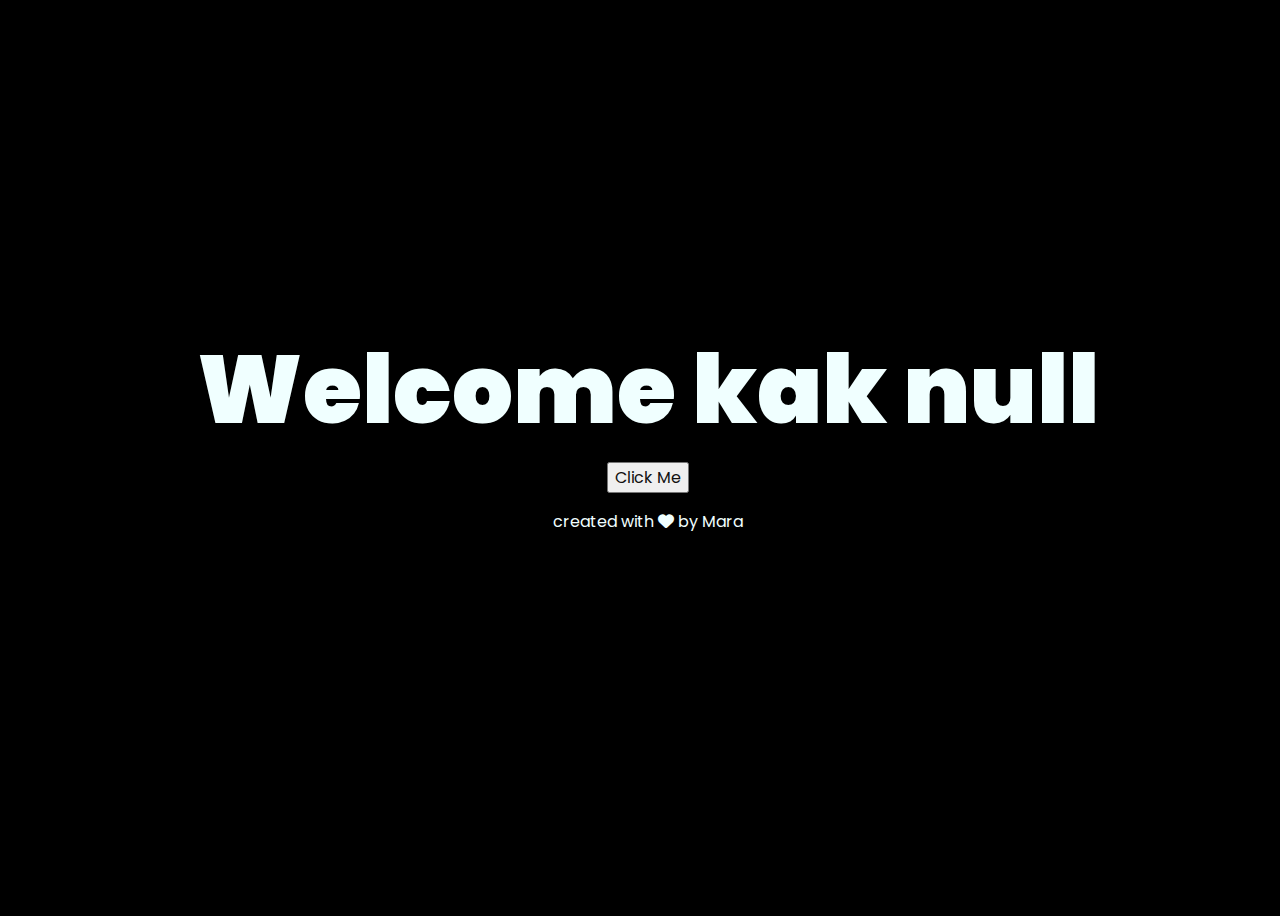
<file: index.html>
<!DOCTYPE html>
<html lang="en">
<head>
    <meta charset="UTF-8">
    <meta http-equiv="X-UA-Compatible" content="IE=edge">
    <meta name="viewport" content="width=device-width, initial-scale=1.0">
    <link rel="stylesheet" href="css/style.css">
    <link rel="icon" href="img/flowers.png" type="image/x-icon">
    <link rel="stylesheet" href="https://cdnjs.cloudflare.com/ajax/libs/font-awesome/6.2.0/css/all.min.css">
    <title>bunganya</title>
</head>
<body>
    <div class="greetings">
    <!-- silahkan menambah kata sesuai keinginan dengan <span>text...</span -->
        <span class="crush"><script src="script.js"></script> </span>
    </div>

    <div class="button">
        <button>
            <a href="flower.html">Click Me</a>
        </button>
        
    </div>
    <div class="fff">
        <p>created with <i class="fa-solid fa-heart"></i> by Mara</p><br><br>
        
</div>
</body>
</html>
</file>
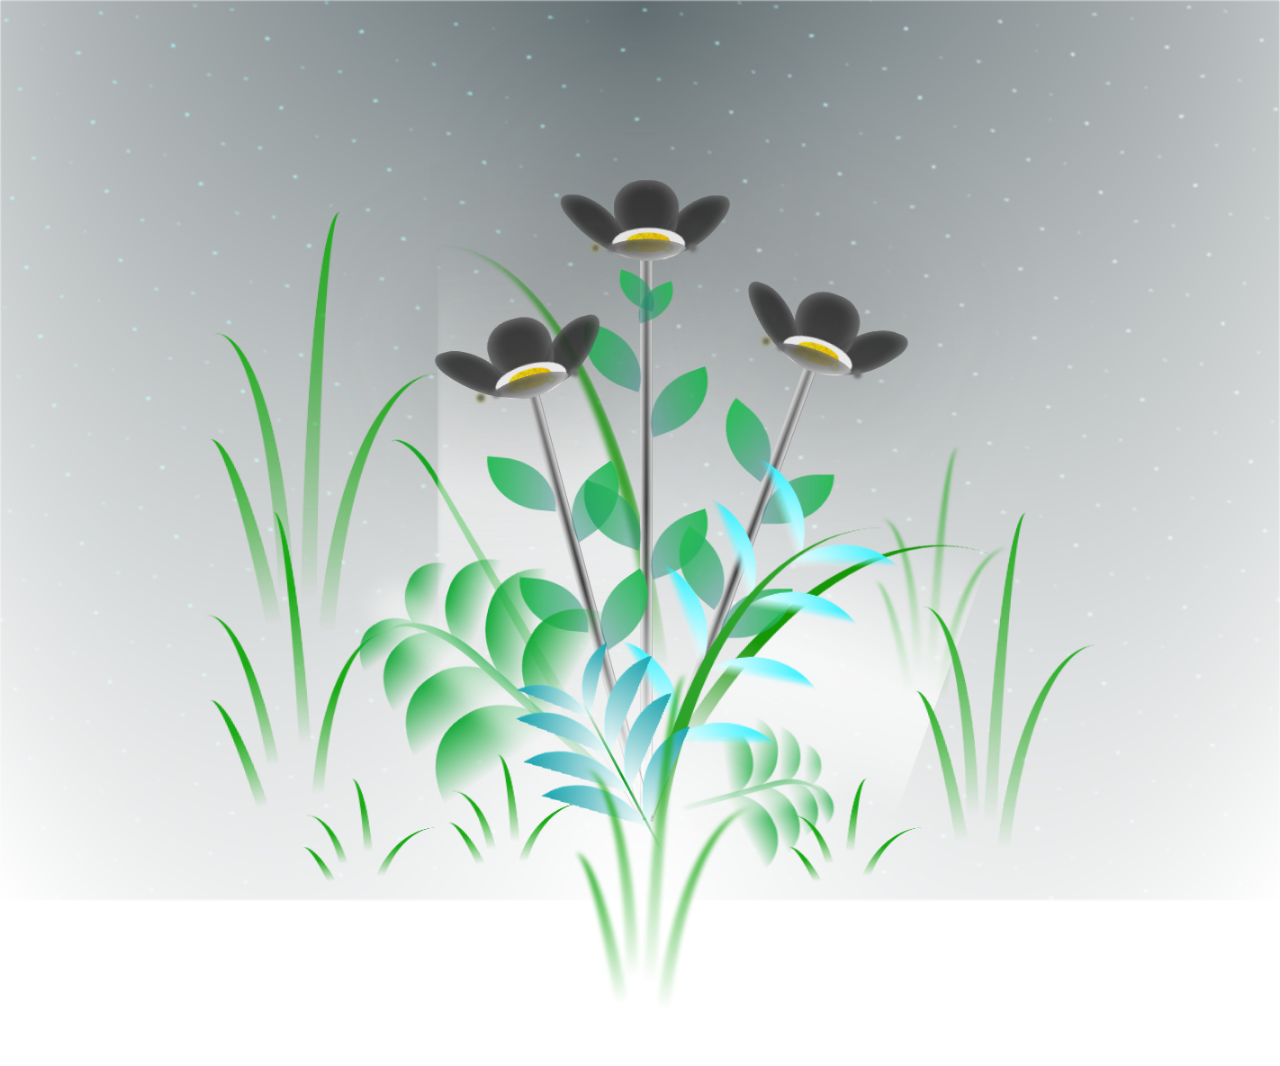
<file: flower.html>
<!DOCTYPE html>
<html lang="en">
<head>
    <meta charset="UTF-8">
    <meta http-equiv="X-UA-Compatible" content="IE=edge">
    <meta name="viewport" content="width=device-width, initial-scale=1.0">
    <link rel="stylesheet" href="css/main.css">
    <link rel="icon" href="img/flowers.png" type="image/x-icon">
    <title>i made this w affection</title>
</head>
<body class="container">
  <!-- Pembuat code: https://codepen.io/mdusmanansari/pen/BamepLe -->
    <div class="night"></div>
    <div class="flowers">
      <div class="flower flower--1">
        <div class="flower__leafs flower__leafs--1">
          <div class="flower__leaf flower__leaf--1"></div>
          <div class="flower__leaf flower__leaf--2"></div>
          <div class="flower__leaf flower__leaf--3"></div>
          <div class="flower__leaf flower__leaf--4"></div>
          <div class="flower__white-circle"></div>
  
          <div class="flower__light flower__light--1"></div>
          <div class="flower__light flower__light--2"></div>
          <div class="flower__light flower__light--3"></div>
          <div class="flower__light flower__light--4"></div>
          <div class="flower__light flower__light--5"></div>
          <div class="flower__light flower__light--6"></div>
          <div class="flower__light flower__light--7"></div>
          <div class="flower__light flower__light--8"></div>
  
        </div>
        <div class="flower__line">
          <div class="flower__line__leaf flower__line__leaf--1"></div>
          <div class="flower__line__leaf flower__line__leaf--2"></div>
          <div class="flower__line__leaf flower__line__leaf--3"></div>
          <div class="flower__line__leaf flower__line__leaf--4"></div>
          <div class="flower__line__leaf flower__line__leaf--5"></div>
          <div class="flower__line__leaf flower__line__leaf--6"></div>
        </div>
      </div>
  
      <div class="flower flower--2">
        <div class="flower__leafs flower__leafs--2">
          <div class="flower__leaf flower__leaf--1"></div>
          <div class="flower__leaf flower__leaf--2"></div>
          <div class="flower__leaf flower__leaf--3"></div>
          <div class="flower__leaf flower__leaf--4"></div>
          <div class="flower__white-circle"></div>
  
          <div class="flower__light flower__light--1"></div>
          <div class="flower__light flower__light--2"></div>
          <div class="flower__light flower__light--3"></div>
          <div class="flower__light flower__light--4"></div>
          <div class="flower__light flower__light--5"></div>
          <div class="flower__light flower__light--6"></div>
          <div class="flower__light flower__light--7"></div>
          <div class="flower__light flower__light--8"></div>
  
        </div>
        <div class="flower__line">
          <div class="flower__line__leaf flower__line__leaf--1"></div>
          <div class="flower__line__leaf flower__line__leaf--2"></div>
          <div class="flower__line__leaf flower__line__leaf--3"></div>
          <div class="flower__line__leaf flower__line__leaf--4"></div>
        </div>
      </div>
  
      <div class="flower flower--3">
        <div class="flower__leafs flower__leafs--3">
          <div class="flower__leaf flower__leaf--1"></div>
          <div class="flower__leaf flower__leaf--2"></div>
          <div class="flower__leaf flower__leaf--3"></div>
          <div class="flower__leaf flower__leaf--4"></div>
          <div class="flower__white-circle"></div>
  
          <div class="flower__light flower__light--1"></div>
          <div class="flower__light flower__light--2"></div>
          <div class="flower__light flower__light--3"></div>
          <div class="flower__light flower__light--4"></div>
          <div class="flower__light flower__light--5"></div>
          <div class="flower__light flower__light--6"></div>
          <div class="flower__light flower__light--7"></div>
          <div class="flower__light flower__light--8"></div>
  
        </div>
        <div class="flower__line">
          <div class="flower__line__leaf flower__line__leaf--1"></div>
          <div class="flower__line__leaf flower__line__leaf--2"></div>
          <div class="flower__line__leaf flower__line__leaf--3"></div>
          <div class="flower__line__leaf flower__line__leaf--4"></div>
        </div>
      </div>
  
      <div class="grow-ans" style="--d:1.2s">
        <div class="flower__g-long">
          <div class="flower__g-long__top"></div>
          <div class="flower__g-long__bottom"></div>
        </div>
      </div>
  
      <div class="growing-grass">
        <div class="flower__grass flower__grass--1">
          <div class="flower__grass--top"></div>
          <div class="flower__grass--bottom"></div>
          <div class="flower__grass__leaf flower__grass__leaf--1"></div>
          <div class="flower__grass__leaf flower__grass__leaf--2"></div>
          <div class="flower__grass__leaf flower__grass__leaf--3"></div>
          <div class="flower__grass__leaf flower__grass__leaf--4"></div>
          <div class="flower__grass__leaf flower__grass__leaf--5"></div>
          <div class="flower__grass__leaf flower__grass__leaf--6"></div>
          <div class="flower__grass__leaf flower__grass__leaf--7"></div>
          <div class="flower__grass__leaf flower__grass__leaf--8"></div>
          <div class="flower__grass__overlay"></div>
        </div>
      </div>
  
      <div class="growing-grass">
        <div class="flower__grass flower__grass--2">
          <div class="flower__grass--top"></div>
          <div class="flower__grass--bottom"></div>
          <div class="flower__grass__leaf flower__grass__leaf--1"></div>
          <div class="flower__grass__leaf flower__grass__leaf--2"></div>
          <div class="flower__grass__leaf flower__grass__leaf--3"></div>
          <div class="flower__grass__leaf flower__grass__leaf--4"></div>
          <div class="flower__grass__leaf flower__grass__leaf--5"></div>
          <div class="flower__grass__leaf flower__grass__leaf--6"></div>
          <div class="flower__grass__leaf flower__grass__leaf--7"></div>
          <div class="flower__grass__leaf flower__grass__leaf--8"></div>
          <div class="flower__grass__overlay"></div>
        </div>
      </div>
  
      <div class="grow-ans" style="--d:2.4s">
        <div class="flower__g-right flower__g-right--1">
          <div class="leaf"></div>
        </div>
      </div>
  
      <div class="grow-ans" style="--d:2.8s">
        <div class="flower__g-right flower__g-right--2">
          <div class="leaf"></div>
        </div>
      </div>
  
      <div class="grow-ans" style="--d:2.8s">
        <div class="flower__g-front">
          <div class="flower__g-front__leaf-wrapper flower__g-front__leaf-wrapper--1">
            <div class="flower__g-front__leaf"></div>
          </div>
          <div class="flower__g-front__leaf-wrapper flower__g-front__leaf-wrapper--2">
            <div class="flower__g-front__leaf"></div>
          </div>
          <div class="flower__g-front__leaf-wrapper flower__g-front__leaf-wrapper--3">
            <div class="flower__g-front__leaf"></div>
          </div>
          <div class="flower__g-front__leaf-wrapper flower__g-front__leaf-wrapper--4">
            <div class="flower__g-front__leaf"></div>
          </div>
          <div class="flower__g-front__leaf-wrapper flower__g-front__leaf-wrapper--5">
            <div class="flower__g-front__leaf"></div>
          </div>
          <div class="flower__g-front__leaf-wrapper flower__g-front__leaf-wrapper--6">
            <div class="flower__g-front__leaf"></div>
          </div>
          <div class="flower__g-front__leaf-wrapper flower__g-front__leaf-wrapper--7">
            <div class="flower__g-front__leaf"></div>
          </div>
          <div class="flower__g-front__leaf-wrapper flower__g-front__leaf-wrapper--8">
            <div class="flower__g-front__leaf"></div>
          </div>
          <div class="flower__g-front__line"></div>
        </div>
      </div>
  
      <div class="grow-ans" style="--d:3.2s">
        <div class="flower__g-fr">
          <div class="leaf"></div>
          <div class="flower__g-fr__leaf flower__g-fr__leaf--1"></div>
          <div class="flower__g-fr__leaf flower__g-fr__leaf--2"></div>
          <div class="flower__g-fr__leaf flower__g-fr__leaf--3"></div>
          <div class="flower__g-fr__leaf flower__g-fr__leaf--4"></div>
          <div class="flower__g-fr__leaf flower__g-fr__leaf--5"></div>
          <div class="flower__g-fr__leaf flower__g-fr__leaf--6"></div>
          <div class="flower__g-fr__leaf flower__g-fr__leaf--7"></div>
          <div class="flower__g-fr__leaf flower__g-fr__leaf--8"></div>
        </div>
      </div>
  
      <div class="long-g long-g--0">
        <div class="grow-ans" style="--d:3s">
          <div class="leaf leaf--0"></div>
        </div>
        <div class="grow-ans" style="--d:2.2s">
          <div class="leaf leaf--1"></div>
        </div>
        <div class="grow-ans" style="--d:3.4s">
          <div class="leaf leaf--2"></div>
        </div>
        <div class="grow-ans" style="--d:3.6s">
          <div class="leaf leaf--3"></div>
        </div>
      </div>
  
      <div class="long-g long-g--1">
        <div class="grow-ans" style="--d:3.6s">
          <div class="leaf leaf--0"></div>
        </div>
        <div class="grow-ans" style="--d:3.8s">
          <div class="leaf leaf--1"></div>
        </div>
        <div class="grow-ans" style="--d:4s">
          <div class="leaf leaf--2"></div>
        </div>
        <div class="grow-ans" style="--d:4.2s">
          <div class="leaf leaf--3"></div>
        </div>
      </div>
  
      <div class="long-g long-g--2">
        <div class="grow-ans" style="--d:4s">
          <div class="leaf leaf--0"></div>
        </div>
        <div class="grow-ans" style="--d:4.2s">
          <div class="leaf leaf--1"></div>
        </div>
        <div class="grow-ans" style="--d:4.4s">
          <div class="leaf leaf--2"></div>
        </div>
        <div class="grow-ans" style="--d:4.6s">
          <div class="leaf leaf--3"></div>
        </div>
      </div>
  
      <div class="long-g long-g--3">
        <div class="grow-ans" style="--d:4s">
          <div class="leaf leaf--0"></div>
        </div>
        <div class="grow-ans" style="--d:4.2s">
          <div class="leaf leaf--1"></div>
        </div>
        <div class="grow-ans" style="--d:3s">
          <div class="leaf leaf--2"></div>
        </div>
        <div class="grow-ans" style="--d:3.6s">
          <div class="leaf leaf--3"></div>
        </div>
      </div>
  
      <div class="long-g long-g--4">
        <div class="grow-ans" style="--d:4s">
          <div class="leaf leaf--0"></div>
        </div>
        <div class="grow-ans" style="--d:4.2s">
          <div class="leaf leaf--1"></div>
        </div>
        <div class="grow-ans" style="--d:3s">
          <div class="leaf leaf--2"></div>
        </div>
        <div class="grow-ans" style="--d:3.6s">
          <div class="leaf leaf--3"></div>
        </div>
      </div>
  
      <div class="long-g long-g--5">
        <div class="grow-ans" style="--d:4s">
          <div class="leaf leaf--0"></div>
        </div>
        <div class="grow-ans" style="--d:4.2s">
          <div class="leaf leaf--1"></div>
        </div>
        <div class="grow-ans" style="--d:3s">
          <div class="leaf leaf--2"></div>
        </div>
        <div class="grow-ans" style="--d:3.6s">
          <div class="leaf leaf--3"></div>
        </div>
      </div>
  
      <div class="long-g long-g--6">
        <div class="grow-ans" style="--d:4.2s">
          <div class="leaf leaf--0"></div>
        </div>
        <div class="grow-ans" style="--d:4.4s">
          <div class="leaf leaf--1"></div>
        </div>
        <div class="grow-ans" style="--d:4.6s">
          <div class="leaf leaf--2"></div>
        </div>
        <div class="grow-ans" style="--d:4.8s">
          <div class="leaf leaf--3"></div>
        </div>
      </div>
  
      <div class="long-g long-g--7">
        <div class="grow-ans" style="--d:3s">
          <div class="leaf leaf--0"></div>
        </div>
        <div class="grow-ans" style="--d:3.2s">
          <div class="leaf leaf--1"></div>
        </div>
        <div class="grow-ans" style="--d:3.5s">
          <div class="leaf leaf--2"></div>
        </div>
        <div class="grow-ans" style="--d:3.6s">
          <div class="leaf leaf--3"></div>
        </div>
      </div>
    </div>
    <script src="main.js"></script>
  </body>
</html>
</file>
<file: css/style.css>
@import url('https://fonts.googleapis.com/css2?family=Poppins:ital,wght@0,500;1,900&display=swap');
*{
    font-family: 'Poppins',cursive;
}
body{
    color: azure;
    width: 100%;
    height: 100vh;
    display: flex;
    flex-direction: column;
    align-items: center;
    justify-content: center;
    background-color: black;
}
.greetings{
    font-size: 6rem;
    font-weight: 900;
}
.greetings > span{
    animation: glow 5.5s ease-in-out infinite;
}
@keyframes glow{
    0%, 100%{
        color: #fff;
        text-shadow: 0 0 12px #efe532, 0 0 50px #efe532, 0 0 100px #efe532;
    }
    10%, 90%{
        color: #111;
        text-shadow: none;
    }
}
.greetings > span:nth-child(2){
    animation-delay: .2s ;
}
.greetings > span:nth-child(3){
    animation-delay: .4s ;
}
.greetings > span:nth-child(4){
    animation-delay: .6s;
}
.greetings > span:nth-child(5){
    animation-delay: .8s;
}

.description{
    font-size: 1.5rem;
    margin-bottom: 20px;
}

.button a{
    text-decoration: none;
    font-size: 1rem;
    color: #111;
}

@media screen and (max-width:574px){
    .greetings{
        display: block;
        font-size: 3rem;
        font-weight: 500;
        text-align: center;
    }
    .description{
        font-size: 1rem;
    }
    
    .button a{
        font-size: .5rem;
    }
}
</file>
<file: css/main.css>
*,
*::after,
*::before {
  padding: 0;
  margin: 0;
  box-sizing: border-box;
}

:root {
  --dark-color: #fff;
}

body {
  display: flex;
  align-items: flex-end;
  justify-content: center;
  min-height: 100vh;
  background-color: var(--dark-color);
  overflow: hidden;
  perspective: 1000px;
}

.night {
  position: fixed;
  left: 50%;
  top: 0;
  transform: translateX(-50%);
  width: 100%;
  height: 100%;
  filter: blur(0.1vmin);
  background-image: radial-gradient(ellipse at top, transparent 0%, var(--dark-color)), radial-gradient(ellipse at bottom, var(--dark-color), rgba(145, 233, 255, 0.2)), repeating-linear-gradient(220deg, rgb(0, 0, 0) 0px, rgb(0, 0, 0) 19px, transparent 19px, transparent 22px), repeating-linear-gradient(189deg, rgb(0, 0, 0) 0px, rgb(0, 0, 0) 19px, transparent 19px, transparent 22px), repeating-linear-gradient(148deg, rgb(0, 0, 0) 0px, rgb(0, 0, 0) 19px, transparent 19px, transparent 22px), linear-gradient(90deg, rgb(0, 255, 250), rgb(240, 240, 240));
}

.flowers {
  position: relative;
  transform: scale(0.9);
}

.flower {
  position: absolute;
  bottom: 10vmin;
  transform-origin: bottom center;
  z-index: 10;
  --fl-speed: 0.8s;
}
.flower--1 {
  -webkit-animation: moving-flower-1 4s linear infinite;
          animation: moving-flower-1 4s linear infinite;
}
.flower--1 .flower__line {
  height: 70vmin;
  -webkit-animation-delay: 0.3s;
          animation-delay: 0.3s;
}
.flower--1 .flower__line__leaf--1 {
  -webkit-animation: blooming-leaf-right var(--fl-speed) 1.6s backwards;
          animation: blooming-leaf-right var(--fl-speed) 1.6s backwards;
}
.flower--1 .flower__line__leaf--2 {
  -webkit-animation: blooming-leaf-right var(--fl-speed) 1.4s backwards;
          animation: blooming-leaf-right var(--fl-speed) 1.4s backwards;
}
.flower--1 .flower__line__leaf--3 {
  -webkit-animation: blooming-leaf-left var(--fl-speed) 1.2s backwards;
          animation: blooming-leaf-left var(--fl-speed) 1.2s backwards;
}
.flower--1 .flower__line__leaf--4 {
  -webkit-animation: blooming-leaf-left var(--fl-speed) 1s backwards;
          animation: blooming-leaf-left var(--fl-speed) 1s backwards;
}
.flower--1 .flower__line__leaf--5 {
  -webkit-animation: blooming-leaf-right var(--fl-speed) 1.8s backwards;
          animation: blooming-leaf-right var(--fl-speed) 1.8s backwards;
}
.flower--1 .flower__line__leaf--6 {
  -webkit-animation: blooming-leaf-left var(--fl-speed) 2s backwards;
          animation: blooming-leaf-left var(--fl-speed) 2s backwards;
}
.flower--2 {
  left: 50%;
  transform: rotate(20deg);
  -webkit-animation: moving-flower-2 4s linear infinite;
          animation: moving-flower-2 4s linear infinite;
}
.flower--2 .flower__line {
  height: 60vmin;
  -webkit-animation-delay: 0.6s;
          animation-delay: 0.6s;
}
.flower--2 .flower__line__leaf--1 {
  -webkit-animation: blooming-leaf-right var(--fl-speed) 1.9s backwards;
          animation: blooming-leaf-right var(--fl-speed) 1.9s backwards;
}
.flower--2 .flower__line__leaf--2 {
  -webkit-animation: blooming-leaf-right var(--fl-speed) 1.7s backwards;
          animation: blooming-leaf-right var(--fl-speed) 1.7s backwards;
}
.flower--2 .flower__line__leaf--3 {
  -webkit-animation: blooming-leaf-left var(--fl-speed) 1.5s backwards;
          animation: blooming-leaf-left var(--fl-speed) 1.5s backwards;
}
.flower--2 .flower__line__leaf--4 {
  -webkit-animation: blooming-leaf-left var(--fl-speed) 1.3s backwards;
          animation: blooming-leaf-left var(--fl-speed) 1.3s backwards;
}
.flower--3 {
  left: 50%;
  transform: rotate(-15deg);
  -webkit-animation: moving-flower-3 4s linear infinite;
          animation: moving-flower-3 4s linear infinite;
}
.flower--3 .flower__line {
  -webkit-animation-delay: 0.9s;
          animation-delay: 0.9s;
}
.flower--3 .flower__line__leaf--1 {
  -webkit-animation: blooming-leaf-right var(--fl-speed) 2.5s backwards;
          animation: blooming-leaf-right var(--fl-speed) 2.5s backwards;
}
.flower--3 .flower__line__leaf--2 {
  -webkit-animation: blooming-leaf-right var(--fl-speed) 2.3s backwards;
          animation: blooming-leaf-right var(--fl-speed) 2.3s backwards;
}
.flower--3 .flower__line__leaf--3 {
  -webkit-animation: blooming-leaf-left var(--fl-speed) 2.1s backwards;
          animation: blooming-leaf-left var(--fl-speed) 2.1s backwards;
}
.flower--3 .flower__line__leaf--4 {
  -webkit-animation: blooming-leaf-left var(--fl-speed) 1.9s backwards;
          animation: blooming-leaf-left var(--fl-speed) 1.9s backwards;
}
.flower__leafs {
  position: relative;
  -webkit-animation: blooming-flower 2s backwards;
          animation: blooming-flower 2s backwards;
}
.flower__leafs--1 {
  -webkit-animation-delay: 1.1s;
          animation-delay: 1.1s;
}
.flower__leafs--2 {
  -webkit-animation-delay: 1.4s;
          animation-delay: 1.4s;
}
.flower__leafs--3 {
  -webkit-animation-delay: 1.7s;
          animation-delay: 1.7s;
}
.flower__leafs::after {
  content: "";
  position: absolute;
  left: 0;
  top: 0;
  transform: translate(-50%, -100%);
  width: 8vmin;
  height: 8vmin;
  background-color: #1e1b1a;
  filter: blur(10vmin);
}
.flower__leaf {
  position: absolute;
  bottom: 0;
  left: 50%;
  width: 8vmin;
  height: 11vmin;
  border-radius: 51% 49% 47% 53%/44% 45% 55% 69%;
  background-color: #1a1419;
  background-image: linear-gradient(to top, #3b3b3b, #2b2b2b);
  transform-origin: bottom center;
  opacity: 0.9;
  box-shadow: inset 0 0 2vmin rgba(255, 255, 255, 0.5);
}
.flower__leaf--1 {
  transform: translate(-10%, 1%) rotateY(40deg) rotateX(-50deg);
}
.flower__leaf--2 {
  transform: translate(-50%, -4%) rotateX(40deg);
}
.flower__leaf--3 {
  transform: translate(-90%, 0%) rotateY(45deg) rotateX(50deg);
}
.flower__leaf--4 {
  width: 8vmin;
  height: 8vmin;
  transform-origin: bottom left;
  border-radius: 4vmin 10vmin 4vmin 4vmin;
  transform: translate(0%, 18%) rotateX(70deg) rotate(-43deg);
  background-image: linear-gradient(to top, #8f8f8f, #302e2e);
  z-index: 1;
  opacity: 0.8;
}
.flower__white-circle {
  position: absolute;
  left: -3.5vmin;
  top: -3vmin;
  width: 9vmin;
  height: 4vmin;
  border-radius: 50%;
  background-color: #fff;
}
.flower__white-circle::after {
  content: "";
  position: absolute;
  left: 50%;
  top: 45%;
  transform: translate(-50%, -50%);
  width: 60%;
  height: 60%;
  border-radius: inherit;
  background-image: repeating-linear-gradient(135deg, rgba(0, 0, 0, 0.03) 0px, rgba(0, 0, 0, 0.03) 1px, transparent 1px, transparent 12px), repeating-linear-gradient(45deg, rgba(0, 0, 0, 0.03) 0px, rgba(0, 0, 0, 0.03) 1px, transparent 1px, transparent 12px), repeating-linear-gradient(67.5deg, rgba(0, 0, 0, 0.03) 0px, rgba(0, 0, 0, 0.03) 1px, transparent 1px, transparent 12px), repeating-linear-gradient(135deg, rgba(0, 0, 0, 0.03) 0px, rgba(0, 0, 0, 0.03) 1px, transparent 1px, transparent 12px), repeating-linear-gradient(45deg, rgba(0, 0, 0, 0.03) 0px, rgba(0, 0, 0, 0.03) 1px, transparent 1px, transparent 12px), repeating-linear-gradient(112.5deg, rgba(0, 0, 0, 0.03) 0px, rgba(0, 0, 0, 0.03) 1px, transparent 1px, transparent 12px), repeating-linear-gradient(112.5deg, rgba(0, 0, 0, 0.03) 0px, rgba(0, 0, 0, 0.03) 1px, transparent 1px, transparent 12px), repeating-linear-gradient(45deg, rgba(0, 0, 0, 0.03) 0px, rgba(0, 0, 0, 0.03) 1px, transparent 1px, transparent 12px), repeating-linear-gradient(22.5deg, rgba(0, 0, 0, 0.03) 0px, rgba(0, 0, 0, 0.03) 1px, transparent 1px, transparent 12px), repeating-linear-gradient(45deg, rgba(0, 0, 0, 0.03) 0px, rgba(0, 0, 0, 0.03) 1px, transparent 1px, transparent 12px), repeating-linear-gradient(22.5deg, rgba(0, 0, 0, 0.03) 0px, rgba(0, 0, 0, 0.03) 1px, transparent 1px, transparent 12px), repeating-linear-gradient(135deg, rgba(0, 0, 0, 0.03) 0px, rgba(0, 0, 0, 0.03) 1px, transparent 1px, transparent 12px), repeating-linear-gradient(157.5deg, rgba(0, 0, 0, 0.03) 0px, rgba(0, 0, 0, 0.03) 1px, transparent 1px, transparent 12px), repeating-linear-gradient(67.5deg, rgba(0, 0, 0, 0.03) 0px, rgba(0, 0, 0, 0.03) 1px, transparent 1px, transparent 12px), repeating-linear-gradient(67.5deg, rgba(0, 0, 0, 0.03) 0px, rgba(0, 0, 0, 0.03) 1px, transparent 1px, transparent 12px), linear-gradient(90deg, rgb(255, 235, 18), rgb(255, 206, 0));
}
.flower__line {
  height: 55vmin;
  width: 1.5vmin;
  background-image: linear-gradient(to left, rgb(255, 255, 255), transparent, rgb(255, 255, 255)), linear-gradient(to top, transparent 10%, #313030, #858585);
  box-shadow: inset 0 0 2px rgba(0, 0, 0, 0.5);
  -webkit-animation: grow-flower-tree 4s backwards;
          animation: grow-flower-tree 4s backwards;
}
.flower__line__leaf {
  --w: 7vmin;
  --h: calc(var(--w) + 2vmin);
  position: absolute;
  top: 20%;
  left: 90%;
  width: var(--w);
  height: var(--h);
  border-top-right-radius: var(--h);
  border-bottom-left-radius: var(--h);
  background-image: linear-gradient(to top, rgba(20, 117, 122, 0.4), #28bc57);
}
.flower__line__leaf--1 {
  transform: rotate(70deg) rotateY(30deg);
}
.flower__line__leaf--2 {
  top: 45%;
  transform: rotate(70deg) rotateY(30deg);
}
.flower__line__leaf--3, .flower__line__leaf--4, .flower__line__leaf--6 {
  border-top-right-radius: 0;
  border-bottom-left-radius: 0;
  border-top-left-radius: var(--h);
  border-bottom-right-radius: var(--h);
  left: -460%;
  top: 12%;
  transform: rotate(-70deg) rotateY(30deg);
}
.flower__line__leaf--4 {
  top: 40%;
}
.flower__line__leaf--5 {
  top: 0;
  transform-origin: left;
  transform: rotate(70deg) rotateY(30deg) scale(0.6);
}
.flower__line__leaf--6 {
  top: -2%;
  left: -450%;
  transform-origin: right;
  transform: rotate(-70deg) rotateY(30deg) scale(0.6);
}
.flower__light {
  position: absolute;
  bottom: 0vmin;
  width: 1vmin;
  height: 1vmin;
  background-color: rgb(249, 247, 109);
  border-radius: 50%;
  filter: blur(0.2vmin);
  -webkit-animation: light-ans 4s linear infinite backwards;
          animation: light-ans 4s linear infinite backwards;
}
.flower__light:nth-child(odd) {
  background-color: #757575;
}
.flower__light--1 {
  left: -2vmin;
  -webkit-animation-delay: 1s;
          animation-delay: 1s;
}
.flower__light--2 {
  left: 3vmin;
  -webkit-animation-delay: 0.5s;
          animation-delay: 0.5s;
}
.flower__light--3 {
  left: -6vmin;
  -webkit-animation-delay: 0.3s;
          animation-delay: 0.3s;
}
.flower__light--4 {
  left: 6vmin;
  -webkit-animation-delay: 0.9s;
          animation-delay: 0.9s;
}
.flower__light--5 {
  left: -1vmin;
  -webkit-animation-delay: 1.5s;
          animation-delay: 1.5s;
}
.flower__light--6 {
  left: -4vmin;
  -webkit-animation-delay: 3s;
          animation-delay: 3s;
}
.flower__light--7 {
  left: 3vmin;
  -webkit-animation-delay: 2s;
          animation-delay: 2s;
}
.flower__light--8 {
  left: -6vmin;
  -webkit-animation-delay: 3.5s;
          animation-delay: 3.5s;
}
.flower__grass {
  --c: #15aa3a;
  --line-w: 1.5vmin;
  position: absolute;
  bottom: 12vmin;
  left: -7vmin;
  display: flex;
  flex-direction: column;
  align-items: flex-end;
  z-index: 20;
  transform-origin: bottom center;
  transform: rotate(-48deg) rotateY(40deg);
}
.flower__grass--1 {
  -webkit-animation: moving-grass 2s linear infinite;
          animation: moving-grass 2s linear infinite;
}
.flower__grass--2 {
  left: 2vmin;
  bottom: 10vmin;
  transform: scale(0.5) rotate(75deg) rotateX(10deg) rotateY(-200deg);
  opacity: 0.8;
  z-index: 0;
  -webkit-animation: moving-grass--2 1.5s linear infinite;
          animation: moving-grass--2 1.5s linear infinite;
}
.flower__grass--top {
  width: 7vmin;
  height: 10vmin;
  border-top-right-radius: 100%;
  border-right: var(--line-w) solid var(--c);
  transform-origin: bottom center;
  transform: rotate(-2deg);
}
.flower__grass--bottom {
  margin-top: -2px;
  width: var(--line-w);
  height: 25vmin;
  background-image: linear-gradient(to top, transparent, var(--c));
}
.flower__grass__leaf {
  --size: 10vmin;
  position: absolute;
  width: calc(var(--size) * 2.1);
  height: var(--size);
  border-top-left-radius: var(--size);
  border-top-right-radius: var(--size);
  background-image: linear-gradient(to top, transparent, transparent 30%, var(--c));
  z-index: 100;
}
.flower__grass__leaf--1 {
  top: -6%;
  left: 30%;
  --size: 6vmin;
  transform: rotate(-20deg);
  -webkit-animation: growing-grass-ans--1 2s 2.6s backwards;
          animation: growing-grass-ans--1 2s 2.6s backwards;
}
@-webkit-keyframes growing-grass-ans--1 {
  0% {
    transform-origin: bottom left;
    transform: rotate(-20deg) scale(0);
  }
}
@keyframes growing-grass-ans--1 {
  0% {
    transform-origin: bottom left;
    transform: rotate(-20deg) scale(0);
  }
}
.flower__grass__leaf--2 {
  top: -5%;
  left: -110%;
  --size: 6vmin;
  transform: rotate(10deg);
  -webkit-animation: growing-grass-ans--2 2s 2.4s linear backwards;
          animation: growing-grass-ans--2 2s 2.4s linear backwards;
}
@-webkit-keyframes growing-grass-ans--2 {
  0% {
    transform-origin: bottom right;
    transform: rotate(10deg) scale(0);
  }
}
@keyframes growing-grass-ans--2 {
  0% {
    transform-origin: bottom right;
    transform: rotate(10deg) scale(0);
  }
}
.flower__grass__leaf--3 {
  top: 5%;
  left: 60%;
  --size: 8vmin;
  transform: rotate(-18deg) rotateX(-20deg);
  -webkit-animation: growing-grass-ans--3 2s 2.2s linear backwards;
          animation: growing-grass-ans--3 2s 2.2s linear backwards;
}
@-webkit-keyframes growing-grass-ans--3 {
  0% {
    transform-origin: bottom left;
    transform: rotate(-18deg) rotateX(-20deg) scale(0);
  }
}
@keyframes growing-grass-ans--3 {
  0% {
    transform-origin: bottom left;
    transform: rotate(-18deg) rotateX(-20deg) scale(0);
  }
}
.flower__grass__leaf--4 {
  top: 6%;
  left: -135%;
  --size: 8vmin;
  transform: rotate(2deg);
  -webkit-animation: growing-grass-ans--4 2s 2s linear backwards;
          animation: growing-grass-ans--4 2s 2s linear backwards;
}
@-webkit-keyframes growing-grass-ans--4 {
  0% {
    transform-origin: bottom right;
    transform: rotate(2deg) scale(0);
  }
}
@keyframes growing-grass-ans--4 {
  0% {
    transform-origin: bottom right;
    transform: rotate(2deg) scale(0);
  }
}
.flower__grass__leaf--5 {
  top: 20%;
  left: 60%;
  --size: 10vmin;
  transform: rotate(-24deg) rotateX(-20deg);
  -webkit-animation: growing-grass-ans--5 2s 1.8s linear backwards;
          animation: growing-grass-ans--5 2s 1.8s linear backwards;
}
@-webkit-keyframes growing-grass-ans--5 {
  0% {
    transform-origin: bottom left;
    transform: rotate(-24deg) rotateX(-20deg) scale(0);
  }
}
@keyframes growing-grass-ans--5 {
  0% {
    transform-origin: bottom left;
    transform: rotate(-24deg) rotateX(-20deg) scale(0);
  }
}
.flower__grass__leaf--6 {
  top: 22%;
  left: -180%;
  --size: 10vmin;
  transform: rotate(10deg);
  -webkit-animation: growing-grass-ans--6 2s 1.6s linear backwards;
          animation: growing-grass-ans--6 2s 1.6s linear backwards;
}
@-webkit-keyframes growing-grass-ans--6 {
  0% {
    transform-origin: bottom right;
    transform: rotate(10deg) scale(0);
  }
}
@keyframes growing-grass-ans--6 {
  0% {
    transform-origin: bottom right;
    transform: rotate(10deg) scale(0);
  }
}
.flower__grass__leaf--7 {
  top: 39%;
  left: 70%;
  --size: 10vmin;
  transform: rotate(-10deg);
  -webkit-animation: growing-grass-ans--7 2s 1.4s linear backwards;
          animation: growing-grass-ans--7 2s 1.4s linear backwards;
}
@-webkit-keyframes growing-grass-ans--7 {
  0% {
    transform-origin: bottom left;
    transform: rotate(-10deg) scale(0);
  }
}
@keyframes growing-grass-ans--7 {
  0% {
    transform-origin: bottom left;
    transform: rotate(-10deg) scale(0);
  }
}
.flower__grass__leaf--8 {
  top: 40%;
  left: -215%;
  --size: 11vmin;
  transform: rotate(10deg);
  -webkit-animation: growing-grass-ans--8 2s 1.2s linear backwards;
          animation: growing-grass-ans--8 2s 1.2s linear backwards;
}
@-webkit-keyframes growing-grass-ans--8 {
  0% {
    transform-origin: bottom right;
    transform: rotate(10deg) scale(0);
  }
}
@keyframes growing-grass-ans--8 {
  0% {
    transform-origin: bottom right;
    transform: rotate(10deg) scale(0);
  }
}
.flower__grass__overlay {
  position: absolute;
  top: -10%;
  right: 0%;
  width: 100%;
  height: 100%;
  background-color: rgba(245, 245, 245, 0.6);
  filter: blur(1.5vmin);
  z-index: 100;
}
.flower__g-long {
  --w: 2vmin;
  --h: 6vmin;
  --c: #15aa1d;
  position: absolute;
  bottom: 10vmin;
  left: -3vmin;
  transform-origin: bottom center;
  transform: rotate(-30deg) rotateY(-20deg);
  display: flex;
  flex-direction: column;
  align-items: flex-end;
  -webkit-animation: flower-g-long-ans 3s linear infinite;
          animation: flower-g-long-ans 3s linear infinite;
}
@-webkit-keyframes flower-g-long-ans {
  0%, 100% {
    transform: rotate(-30deg) rotateY(-20deg);
  }
  50% {
    transform: rotate(-32deg) rotateY(-20deg);
  }
}
@keyframes flower-g-long-ans {
  0%, 100% {
    transform: rotate(-30deg) rotateY(-20deg);
  }
  50% {
    transform: rotate(-32deg) rotateY(-20deg);
  }
}
.flower__g-long__top {
  top: calc(var(--h) * -1);
  width: calc(var(--w) + 1vmin);
  height: var(--h);
  border-top-right-radius: 100%;
  border-right: 0.7vmin solid var(--c);
  transform: translate(-0.7vmin, 1vmin);
}
.flower__g-long__bottom {
  width: var(--w);
  height: 50vmin;
  transform-origin: bottom center;
  background-image: linear-gradient(to top, transparent 30%, var(--c));
  box-shadow: inset 0 0 2px rgba(0, 0, 0, 0.5);
  -webkit-clip-path: polygon(35% 0, 65% 1%, 100% 100%, 0% 100%);
          clip-path: polygon(35% 0, 65% 1%, 100% 100%, 0% 100%);
}
.flower__g-right {
  position: absolute;
  bottom: 6vmin;
  left: -2vmin;
  transform-origin: bottom left;
  transform: rotate(20deg);
}
.flower__g-right .leaf {
  width: 30vmin;
  height: 50vmin;
  border-top-left-radius: 100%;
  border-left: 2vmin solid #159707;
  background-image: linear-gradient(to bottom, transparent, var(--dark-color) 60%);
  -webkit-mask-image: linear-gradient(to top, transparent 30%, #159707 60%);
}
.flower__g-right--1 {
  -webkit-animation: flower-g-right-ans 2.5s linear infinite;
          animation: flower-g-right-ans 2.5s linear infinite;
}
.flower__g-right--2 {
  left: 5vmin;
  transform: rotateY(-180deg);
  -webkit-animation: flower-g-right-ans--2 3s linear infinite;
          animation: flower-g-right-ans--2 3s linear infinite;
}
.flower__g-right--2 .leaf {
  height: 75vmin;
  filter: blur(0.3vmin);
  opacity: 0.8;
}
@-webkit-keyframes flower-g-right-ans {
  0%, 100% {
    transform: rotate(20deg);
  }
  50% {
    transform: rotate(24deg) rotateX(-20deg);
  }
}
@keyframes flower-g-right-ans {
  0%, 100% {
    transform: rotate(20deg);
  }
  50% {
    transform: rotate(24deg) rotateX(-20deg);
  }
}
@-webkit-keyframes flower-g-right-ans--2 {
  0%, 100% {
    transform: rotateY(-180deg) rotate(0deg) rotateX(-20deg);
  }
  50% {
    transform: rotateY(-180deg) rotate(6deg) rotateX(-20deg);
  }
}
@keyframes flower-g-right-ans--2 {
  0%, 100% {
    transform: rotateY(-180deg) rotate(0deg) rotateX(-20deg);
  }
  50% {
    transform: rotateY(-180deg) rotate(6deg) rotateX(-20deg);
  }
}
.flower__g-front {
  position: absolute;
  bottom: 6vmin;
  left: 2.5vmin;
  z-index: 100;
  transform-origin: bottom center;
  transform: rotate(-28deg) rotateY(30deg) scale(1.04);
  -webkit-animation: flower__g-front-ans 2s linear infinite;
          animation: flower__g-front-ans 2s linear infinite;
}
@-webkit-keyframes flower__g-front-ans {
  0%, 100% {
    transform: rotate(-28deg) rotateY(30deg) scale(1.04);
  }
  50% {
    transform: rotate(-35deg) rotateY(40deg) scale(1.04);
  }
}
@keyframes flower__g-front-ans {
  0%, 100% {
    transform: rotate(-28deg) rotateY(30deg) scale(1.04);
  }
  50% {
    transform: rotate(-35deg) rotateY(40deg) scale(1.04);
  }
}
.flower__g-front__line {
  width: 0.3vmin;
  height: 20vmin;
  background-image: linear-gradient(to top, transparent, #079721, transparent 100%);
  position: relative;
}
.flower__g-front__leaf-wrapper {
  position: absolute;
  top: 0;
  left: 0;
  transform-origin: bottom left;
  transform: rotate(10deg);
}
.flower__g-front__leaf-wrapper:nth-child(even) {
  left: 0vmin;
  transform: rotateY(-180deg) rotate(5deg);
  -webkit-animation: flower__g-front__leaf-left-ans 1s ease-in backwards;
          animation: flower__g-front__leaf-left-ans 1s ease-in backwards;
}
.flower__g-front__leaf-wrapper:nth-child(odd) {
  -webkit-animation: flower__g-front__leaf-ans 1s ease-in backwards;
          animation: flower__g-front__leaf-ans 1s ease-in backwards;
}
.flower__g-front__leaf-wrapper--1 {
  top: -8vmin;
  transform: scale(0.7);
  -webkit-animation: flower__g-front__leaf-ans 1s 5.5s ease-in backwards !important;
          animation: flower__g-front__leaf-ans 1s 5.5s ease-in backwards !important;
}
.flower__g-front__leaf-wrapper--2 {
  top: -8vmin;
  transform: rotateY(-180deg) scale(0.7) !important;
  -webkit-animation: flower__g-front__leaf-left-ans-2 1s 4.6s ease-in backwards !important;
          animation: flower__g-front__leaf-left-ans-2 1s 4.6s ease-in backwards !important;
}
.flower__g-front__leaf-wrapper--3 {
  top: -3vmin;
  -webkit-animation: flower__g-front__leaf-ans 1s 4.6s ease-in backwards;
          animation: flower__g-front__leaf-ans 1s 4.6s ease-in backwards;
}
.flower__g-front__leaf-wrapper--4 {
  top: -3vmin;
  transform: rotateY(-180deg) scale(0.9) !important;
  -webkit-animation: flower__g-front__leaf-left-ans-2 1s 4.6s ease-in backwards !important;
          animation: flower__g-front__leaf-left-ans-2 1s 4.6s ease-in backwards !important;
}
@-webkit-keyframes flower__g-front__leaf-left-ans-2 {
  0% {
    transform: rotateY(-180deg) scale(0);
  }
}
@keyframes flower__g-front__leaf-left-ans-2 {
  0% {
    transform: rotateY(-180deg) scale(0);
  }
}
.flower__g-front__leaf-wrapper--5, .flower__g-front__leaf-wrapper--6 {
  top: 2vmin;
}
.flower__g-front__leaf-wrapper--7, .flower__g-front__leaf-wrapper--8 {
  top: 6.5vmin;
}
.flower__g-front__leaf-wrapper--2 {
  -webkit-animation-delay: 5.2s !important;
          animation-delay: 5.2s !important;
}
.flower__g-front__leaf-wrapper--3 {
  -webkit-animation-delay: 4.9s !important;
          animation-delay: 4.9s !important;
}
.flower__g-front__leaf-wrapper--5 {
  -webkit-animation-delay: 4.3s !important;
          animation-delay: 4.3s !important;
}
.flower__g-front__leaf-wrapper--6 {
  -webkit-animation-delay: 4.1s !important;
          animation-delay: 4.1s !important;
}
.flower__g-front__leaf-wrapper--7 {
  -webkit-animation-delay: 3.8s !important;
          animation-delay: 3.8s !important;
}
.flower__g-front__leaf-wrapper--8 {
  -webkit-animation-delay: 3.5s !important;
          animation-delay: 3.5s !important;
}
@-webkit-keyframes flower__g-front__leaf-ans {
  0% {
    transform: rotate(10deg) scale(0);
  }
}
@keyframes flower__g-front__leaf-ans {
  0% {
    transform: rotate(10deg) scale(0);
  }
}
@-webkit-keyframes flower__g-front__leaf-left-ans {
  0% {
    transform: rotateY(-180deg) rotate(5deg) scale(0);
  }
}
@keyframes flower__g-front__leaf-left-ans {
  0% {
    transform: rotateY(-180deg) rotate(5deg) scale(0);
  }
}
.flower__g-front__leaf {
  width: 10vmin;
  height: 10vmin;
  border-radius: 100% 0% 0% 100%/100% 100% 0% 0%;
  box-shadow: inset 0 2px 1vmin hsla(184deg, 97%, 58%, 0.2);
  background-image: linear-gradient(to bottom left, transparent, var(--dark-color)), linear-gradient(to bottom right, #159faa 50%, transparent 50%, transparent);
  -webkit-mask-image: linear-gradient(to bottom right, #1ede31 50%, transparent 50%, transparent);
  mask-image: linear-gradient(to bottom right, #28de1e 50%, transparent 50%, transparent);
}
.flower__g-fr {
  position: absolute;
  bottom: -4vmin;
  left: vmin;
  transform-origin: bottom left;
  z-index: 10;
  -webkit-animation: flower__g-fr-ans 2s linear infinite;
          animation: flower__g-fr-ans 2s linear infinite;
}
@-webkit-keyframes flower__g-fr-ans {
  0%, 100% {
    transform: rotate(2deg);
  }
  50% {
    transform: rotate(4deg);
  }
}
@keyframes flower__g-fr-ans {
  0%, 100% {
    transform: rotate(2deg);
  }
  50% {
    transform: rotate(4deg);
  }
}
.flower__g-fr .leaf {
  width: 30vmin;
  height: 50vmin;
  border-top-left-radius: 100%;
  border-left: 2vmin solid #2ea32a;
  -webkit-mask-image: linear-gradient(to top, transparent 25%, #3eb320 50%);
  position: relative;
  z-index: 1;
}
.flower__g-fr__leaf {
  position: absolute;
  top: 0;
  left: 0;
  width: 10vmin;
  height: 10vmin;
  border-radius: 100% 0% 0% 100%/100% 100% 0% 0%;
  box-shadow: inset 0 2px 1vmin hsla(184deg, 97%, 58%, 0.2);
  background-image: linear-gradient(to bottom left, transparent, var(--dark-color) 98%), linear-gradient(to bottom right, #23f0ff 45%, transparent 50%, transparent);
  -webkit-mask-image: linear-gradient(135deg, #1ede38 40%, transparent 50%, transparent);
}
.flower__g-fr__leaf--1 {
  left: 20vmin;
  transform: rotate(45deg);
  -webkit-animation: flower__g-fr-leaft-ans-1 0.5s 5.2s linear backwards;
          animation: flower__g-fr-leaft-ans-1 0.5s 5.2s linear backwards;
}
@-webkit-keyframes flower__g-fr-leaft-ans-1 {
  0% {
    transform-origin: left;
    transform: rotate(45deg) scale(0);
  }
}
@keyframes flower__g-fr-leaft-ans-1 {
  0% {
    transform-origin: left;
    transform: rotate(45deg) scale(0);
  }
}
.flower__g-fr__leaf--2 {
  left: 12vmin;
  top: -7vmin;
  transform: rotate(25deg) rotateY(-180deg);
  -webkit-animation: flower__g-fr-leaft-ans-6 0.5s 5s linear backwards;
          animation: flower__g-fr-leaft-ans-6 0.5s 5s linear backwards;
}
.flower__g-fr__leaf--3 {
  left: 15vmin;
  top: 6vmin;
  transform: rotate(55deg);
  -webkit-animation: flower__g-fr-leaft-ans-5 0.5s 4.8s linear backwards;
          animation: flower__g-fr-leaft-ans-5 0.5s 4.8s linear backwards;
}
.flower__g-fr__leaf--4 {
  left: 6vmin;
  top: -2vmin;
  transform: rotate(25deg) rotateY(-180deg);
  -webkit-animation: flower__g-fr-leaft-ans-6 0.5s 4.6s linear backwards;
          animation: flower__g-fr-leaft-ans-6 0.5s 4.6s linear backwards;
}
.flower__g-fr__leaf--5 {
  left: 10vmin;
  top: 14vmin;
  transform: rotate(55deg);
  -webkit-animation: flower__g-fr-leaft-ans-5 0.5s 4.4s linear backwards;
          animation: flower__g-fr-leaft-ans-5 0.5s 4.4s linear backwards;
}
@-webkit-keyframes flower__g-fr-leaft-ans-5 {
  0% {
    transform-origin: left;
    transform: rotate(55deg) scale(0);
  }
}
@keyframes flower__g-fr-leaft-ans-5 {
  0% {
    transform-origin: left;
    transform: rotate(55deg) scale(0);
  }
}
.flower__g-fr__leaf--6 {
  left: 0vmin;
  top: 6vmin;
  transform: rotate(25deg) rotateY(-180deg);
  -webkit-animation: flower__g-fr-leaft-ans-6 0.5s 4.2s linear backwards;
          animation: flower__g-fr-leaft-ans-6 0.5s 4.2s linear backwards;
}
@-webkit-keyframes flower__g-fr-leaft-ans-6 {
  0% {
    transform-origin: right;
    transform: rotate(25deg) rotateY(-180deg) scale(0);
  }
}
@keyframes flower__g-fr-leaft-ans-6 {
  0% {
    transform-origin: right;
    transform: rotate(25deg) rotateY(-180deg) scale(0);
  }
}
.flower__g-fr__leaf--7 {
  left: 5vmin;
  top: 22vmin;
  transform: rotate(45deg);
  -webkit-animation: flower__g-fr-leaft-ans-7 0.5s 4s linear backwards;
          animation: flower__g-fr-leaft-ans-7 0.5s 4s linear backwards;
}
@-webkit-keyframes flower__g-fr-leaft-ans-7 {
  0% {
    transform-origin: left;
    transform: rotate(45deg) scale(0);
  }
}
@keyframes flower__g-fr-leaft-ans-7 {
  0% {
    transform-origin: left;
    transform: rotate(45deg) scale(0);
  }
}
.flower__g-fr__leaf--8 {
  left: -4vmin;
  top: 15vmin;
  transform: rotate(15deg) rotateY(-180deg);
  -webkit-animation: flower__g-fr-leaft-ans-8 0.5s 3.8s linear backwards;
          animation: flower__g-fr-leaft-ans-8 0.5s 3.8s linear backwards;
}
@-webkit-keyframes flower__g-fr-leaft-ans-8 {
  0% {
    transform-origin: right;
    transform: rotate(15deg) rotateY(-180deg) scale(0);
  }
}
@keyframes flower__g-fr-leaft-ans-8 {
  0% {
    transform-origin: right;
    transform: rotate(15deg) rotateY(-180deg) scale(0);
  }
}

.long-g {
  position: absolute;
  bottom: 25vmin;
  left: -42vmin;
  transform-origin: bottom left;
}
.long-g--1 {
  bottom: 0vmin;
  transform: scale(0.8) rotate(-5deg);
}
.long-g--1 .leaf {
  -webkit-mask-image: linear-gradient(to top, transparent 40%, #079741 80%) !important;
}
.long-g--1 .leaf--1 {
  --w: 5vmin;
  --h: 60vmin;
  left: -2vmin;
  transform: rotate(3deg) rotateY(-180deg);
}
.long-g--2, .long-g--3 {
  bottom: -3vmin;
  left: -35vmin;
  transform-origin: center;
  transform: scale(0.6) rotateX(60deg);
}
.long-g--2 .leaf, .long-g--3 .leaf {
  -webkit-mask-image: linear-gradient(to top, transparent 50%, #079741 80%) !important;
}
.long-g--2 .leaf--1, .long-g--3 .leaf--1 {
  left: -1vmin;
  transform: rotateY(-180deg);
}
.long-g--3 {
  left: -17vmin;
  bottom: 0vmin;
}
.long-g--3 .leaf {
  -webkit-mask-image: linear-gradient(to top, transparent 40%, #269707 80%) !important;
}
.long-g--4 {
  left: 25vmin;
  bottom: -3vmin;
  transform-origin: center;
  transform: scale(0.6) rotateX(60deg);
}
.long-g--4 .leaf {
  -webkit-mask-image: linear-gradient(to top, transparent 50%, #299707 80%) !important;
}
.long-g--5 {
  left: 42vmin;
  bottom: 0vmin;
  transform: scale(0.8) rotate(2deg);
}
.long-g--6 {
  left: 0vmin;
  bottom: -20vmin;
  z-index: 100;
  filter: blur(0.3vmin);
  transform: scale(0.8) rotate(2deg);
}
.long-g--7 {
  left: 35vmin;
  bottom: 20vmin;
  z-index: -1;
  filter: blur(0.3vmin);
  transform: scale(0.6) rotate(2deg);
  opacity: 0.7;
}
.long-g .leaf {
  --w: 15vmin;
  --h: 40vmin;
  --c: #1aaa15;
  position: absolute;
  bottom: 0;
  width: var(--w);
  height: var(--h);
  border-top-left-radius: 100%;
  border-left: 2vmin solid var(--c);
  -webkit-mask-image: linear-gradient(to top, transparent 20%, var(--dark-color));
  transform-origin: bottom center;
}
.long-g .leaf--0 {
  left: 2vmin;
  -webkit-animation: leaf-ans-1 4s linear infinite;
          animation: leaf-ans-1 4s linear infinite;
}
.long-g .leaf--1 {
  --w: 5vmin;
  --h: 60vmin;
  -webkit-animation: leaf-ans-1 4s linear infinite;
          animation: leaf-ans-1 4s linear infinite;
}
.long-g .leaf--2 {
  --w: 10vmin;
  --h: 40vmin;
  left: -0.5vmin;
  bottom: 5vmin;
  transform-origin: bottom left;
  transform: rotateY(-180deg);
  -webkit-animation: leaf-ans-2 3s linear infinite;
          animation: leaf-ans-2 3s linear infinite;
}
.long-g .leaf--3 {
  --w: 5vmin;
  --h: 30vmin;
  left: -1vmin;
  bottom: 3.2vmin;
  transform-origin: bottom left;
  transform: rotate(-10deg) rotateY(-180deg);
  -webkit-animation: leaf-ans-3 3s linear infinite;
          animation: leaf-ans-3 3s linear infinite;
}

@-webkit-keyframes leaf-ans-1 {
  0%, 100% {
    transform: rotate(-5deg) scale(1);
  }
  50% {
    transform: rotate(5deg) scale(1.1);
  }
}

@keyframes leaf-ans-1 {
  0%, 100% {
    transform: rotate(-5deg) scale(1);
  }
  50% {
    transform: rotate(5deg) scale(1.1);
  }
}
@-webkit-keyframes leaf-ans-2 {
  0%, 100% {
    transform: rotateY(-180deg) rotate(5deg);
  }
  50% {
    transform: rotateY(-180deg) rotate(0deg) scale(1.1);
  }
}
@keyframes leaf-ans-2 {
  0%, 100% {
    transform: rotateY(-180deg) rotate(5deg);
  }
  50% {
    transform: rotateY(-180deg) rotate(0deg) scale(1.1);
  }
}
@-webkit-keyframes leaf-ans-3 {
  0%, 100% {
    transform: rotate(-10deg) rotateY(-180deg);
  }
  50% {
    transform: rotate(-20deg) rotateY(-180deg);
  }
}
@keyframes leaf-ans-3 {
  0%, 100% {
    transform: rotate(-10deg) rotateY(-180deg);
  }
  50% {
    transform: rotate(-20deg) rotateY(-180deg);
  }
}
.grow-ans {
  -webkit-animation: grow-ans 2s var(--d) backwards;
          animation: grow-ans 2s var(--d) backwards;
}

@-webkit-keyframes grow-ans {
  0% {
    transform: scale(0);
    opacity: 0;
  }
}

@keyframes grow-ans {
  0% {
    transform: scale(0);
    opacity: 0;
  }
}
@-webkit-keyframes light-ans {
  0% {
    opacity: 0;
    transform: translateY(0vmin);
  }
  25% {
    opacity: 1;
    transform: translateY(-5vmin) translateX(-2vmin);
  }
  50% {
    opacity: 1;
    transform: translateY(-15vmin) translateX(2vmin);
    filter: blur(0.2vmin);
  }
  75% {
    transform: translateY(-20vmin) translateX(-2vmin);
    filter: blur(0.2vmin);
  }
  100% {
    transform: translateY(-30vmin);
    opacity: 0;
    filter: blur(1vmin);
  }
}
@keyframes light-ans {
  0% {
    opacity: 0;
    transform: translateY(0vmin);
  }
  25% {
    opacity: 1;
    transform: translateY(-5vmin) translateX(-2vmin);
  }
  50% {
    opacity: 1;
    transform: translateY(-15vmin) translateX(2vmin);
    filter: blur(0.2vmin);
  }
  75% {
    transform: translateY(-20vmin) translateX(-2vmin);
    filter: blur(0.2vmin);
  }
  100% {
    transform: translateY(-30vmin);
    opacity: 0;
    filter: blur(1vmin);
  }
}
@-webkit-keyframes moving-flower-1 {
  0%, 100% {
    transform: rotate(2deg);
  }
  50% {
    transform: rotate(-2deg);
  }
}
@keyframes moving-flower-1 {
  0%, 100% {
    transform: rotate(2deg);
  }
  50% {
    transform: rotate(-2deg);
  }
}
@-webkit-keyframes moving-flower-2 {
  0%, 100% {
    transform: rotate(18deg);
  }
  50% {
    transform: rotate(14deg);
  }
}
@keyframes moving-flower-2 {
  0%, 100% {
    transform: rotate(18deg);
  }
  50% {
    transform: rotate(14deg);
  }
}
@-webkit-keyframes moving-flower-3 {
  0%, 100% {
    transform: rotate(-18deg);
  }
  50% {
    transform: rotate(-20deg) rotateY(-10deg);
  }
}
@keyframes moving-flower-3 {
  0%, 100% {
    transform: rotate(-18deg);
  }
  50% {
    transform: rotate(-20deg) rotateY(-10deg);
  }
}
@-webkit-keyframes blooming-leaf-right {
  0% {
    transform-origin: left;
    transform: rotate(70deg) rotateY(30deg) scale(0);
  }
}
@keyframes blooming-leaf-right {
  0% {
    transform-origin: left;
    transform: rotate(70deg) rotateY(30deg) scale(0);
  }
}
@-webkit-keyframes blooming-leaf-left {
  0% {
    transform-origin: right;
    transform: rotate(-70deg) rotateY(30deg) scale(0);
  }
}
@keyframes blooming-leaf-left {
  0% {
    transform-origin: right;
    transform: rotate(-70deg) rotateY(30deg) scale(0);
  }
}
@-webkit-keyframes grow-flower-tree {
  0% {
    height: 0;
    border-radius: 1vmin;
  }
}
@keyframes grow-flower-tree {
  0% {
    height: 0;
    border-radius: 1vmin;
  }
}
@-webkit-keyframes blooming-flower {
  0% {
    transform: scale(0);
  }
}
@keyframes blooming-flower {
  0% {
    transform: scale(0);
  }
}
@-webkit-keyframes moving-grass {
  0%, 100% {
    transform: rotate(-48deg) rotateY(40deg);
  }
  50% {
    transform: rotate(-50deg) rotateY(40deg);
  }
}
@keyframes moving-grass {
  0%, 100% {
    transform: rotate(-48deg) rotateY(40deg);
  }
  50% {
    transform: rotate(-50deg) rotateY(40deg);
  }
}
@-webkit-keyframes moving-grass--2 {
  0%, 100% {
    transform: scale(0.5) rotate(75deg) rotateX(10deg) rotateY(-200deg);
  }
  50% {
    transform: scale(0.5) rotate(79deg) rotateX(10deg) rotateY(-200deg);
  }
}
@keyframes moving-grass--2 {
  0%, 100% {
    transform: scale(0.5) rotate(75deg) rotateX(10deg) rotateY(-200deg);
  }
  50% {
    transform: scale(0.5) rotate(79deg) rotateX(10deg) rotateY(-200deg);
  }
}
.growing-grass {
  -webkit-animation: growing-grass-ans 1s 2s backwards;
          animation: growing-grass-ans 1s 2s backwards;
}

@-webkit-keyframes growing-grass-ans {
  0% {
    transform: scale(0);
  }
}

@keyframes growing-grass-ans {
  0% {
    transform: scale(0);
  }
}
.container * {
  -webkit-animation-play-state: paused !important;
          animation-play-state: paused !important;
}/*# sourceMappingURL=main.css.map */
</file>
